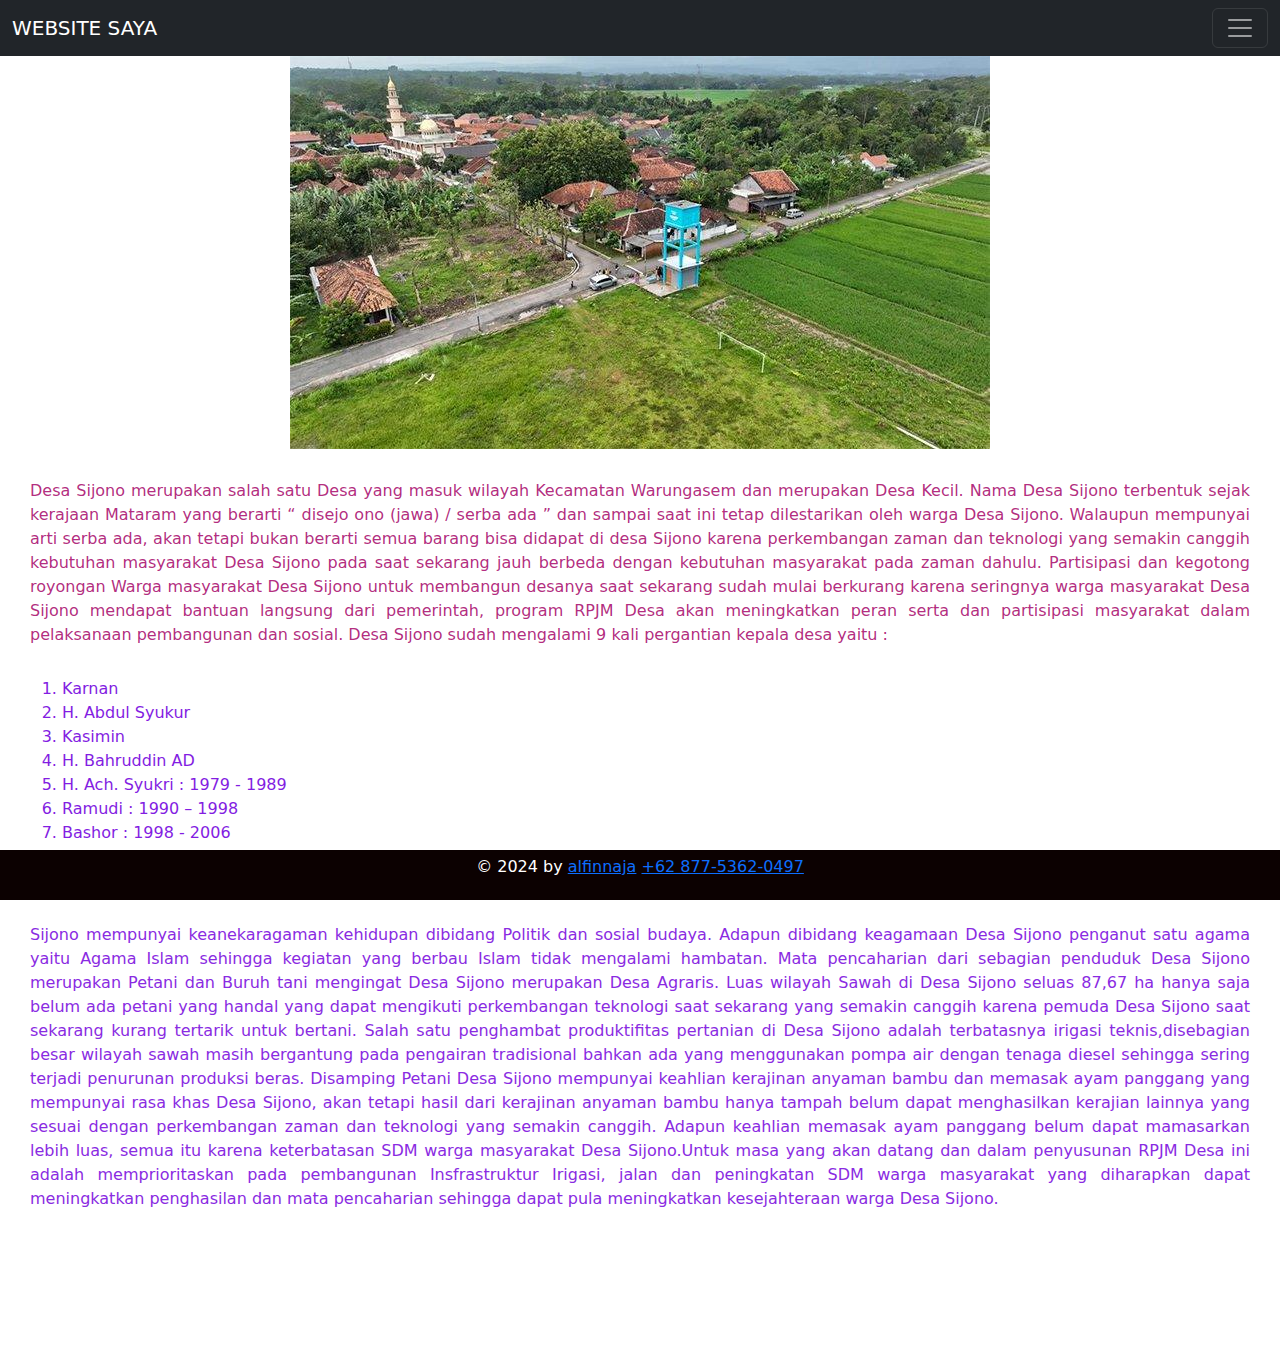
<file: index.html>
<!DOCTYPE html>
<html lang="en">
<head>
    <meta charset="UTF-8">
    <meta name="viewport" content="width=device-width, initial-scale=1.0">
    <title>Materi</title>
    <link rel="stylesheet" type="text/css" href="style.css">
    <link rel="stylesheet" href="https://cdn.jsdelivr.net/npm/bootstrap@5.3.3/dist/css/bootstrap.min.css">
</head>
<body>
  <nav class="navbar navbar-dark bg-dark fixed-top">
    <div class="container-fluid">
      <a class="navbar-brand" href="#">WEBSITE SAYA</a>
      <button class="navbar-toggler" type="button" data-bs-toggle="offcanvas" data-bs-target="#offcanvasDarkNavbar" aria-controls="offcanvasDarkNavbar" aria-label="Toggle navigation">
        <span class="navbar-toggler-icon"></span>
      </button>
      <div class="offcanvas offcanvas-end text-bg-dark" tabindex="-1" id="offcanvasDarkNavbar" aria-labelledby="offcanvasDarkNavbarLabel">
        <div class="offcanvas-header">
          <h5 class="offcanvas-title" id="offcanvasDarkNavbarLabel">PILIH MENU</h5>
          <button type="button" class="btn-close btn-close-white" data-bs-dismiss="offcanvas" aria-label="Close"></button>
        </div>
        <div class="offcanvas-body">
          <ul class="navbar-nav justify-content-end flex-grow-1 pe-3">
            <li class="nav-item">
              <a class="nav-link active" aria-current="page" href="#">Home</a>
            <li class="nav-item dropdown">
              <a class="nav-link dropdown-toggle" href="#" role="button" data-bs-toggle="dropdown" aria-expanded="false">
                SILAHKAN PILIH MENU
              </a>
              <ul class="dropdown-menu dropdown-menu-dark">
                <li><a class="dropdown-item" href="index1.html">HOME</a></li>
                <li><a class="dropdown-item" href="login.html">DAFTAR</a></li>
                <li><a class="dropdown-item" href="index.html">MATERI</a></li>
                <li><a class="dropdown-item" href="profile.html">PROFILE</a></li>
                <li><a class="dropdown-item" href="kontak.html">KONTAK SAYA</a></li>
                <li><a class="dropdown-item" href="galeri.html">GALERI SAYA</a></li>
                <li>
                  <hr class="dropdown-divider">
                </li>
              </ul>
            </li>
          </ul>
          <form class="d-flex mt-3" role="search">
            <input class="form-control me-2" type="search" placeholder="Search" aria-label="Search">
            <button class="btn btn-success" type="submit">Search</button>
          </form>
        </div>
      </div>
    </div>
  </nav>
    <h1 style="text-align: center;color: rgba(245, 15, 15, 0.5);">ASAL USUL DESA SIJONO</h1>
       <div class="Foto">
           <img src="Img/alfin.jpg" alt="Gambar">
       </div>
        
    <p style="color: rgba(173, 25, 117, 0.932); text-align: justify; margin: 30px;" >Desa Sijono merupakan salah satu Desa yang masuk wilayah Kecamatan Warungasem dan merupakan Desa Kecil. Nama Desa Sijono terbentuk sejak kerajaan Mataram yang berarti “ disejo ono (jawa) / serba ada ” dan sampai saat ini tetap dilestarikan oleh warga Desa Sijono. Walaupun mempunyai arti serba ada, akan tetapi bukan berarti semua barang bisa didapat di desa Sijono karena perkembangan zaman dan teknologi yang semakin canggih kebutuhan masyarakat Desa Sijono pada saat sekarang jauh berbeda dengan kebutuhan masyarakat pada zaman dahulu. Partisipasi dan kegotong royongan Warga masyarakat Desa Sijono untuk membangun desanya saat sekarang sudah mulai berkurang karena seringnya warga masyarakat Desa Sijono mendapat bantuan langsung dari pemerintah, program RPJM Desa akan meningkatkan peran serta dan partisipasi masyarakat dalam pelaksanaan pembangunan dan sosial. 
    Desa Sijono sudah mengalami 9 kali pergantian kepala desa yaitu :
    </p>
    <ul style="list-style: decimal; color: rgb(131, 29, 226); text-align: left;margin: 30px;">
        <li>    Karnan</li>
        <li>    H. Abdul Syukur</li>
        <li>    Kasimin</li>
        <li>    H. Bahruddin AD</li>
        <li>    H. Ach. Syukri     : 1979 - 1989</li>
        <li>    Ramudi               : 1990 – 1998</li>
        <li>    Bashor                : 1998 -  2006</li>
        <li>    Ramudi               : 2007 -  2013</li>
        <li>    Endang Sutrisno : 2013 -  2019</li>
    </ul>
    <p style="color: blueviolet; text-align: justify;margin: 30px;"> Sijono mempunyai keanekaragaman kehidupan dibidang Politik dan sosial budaya. Adapun dibidang keagamaan  Desa Sijono penganut satu agama yaitu Agama Islam sehingga kegiatan yang berbau Islam tidak mengalami hambatan. Mata pencaharian dari sebagian penduduk Desa Sijono merupakan Petani dan Buruh tani mengingat Desa Sijono merupakan Desa Agraris. Luas wilayah Sawah di Desa Sijono seluas 87,67 ha hanya saja belum ada petani yang handal yang dapat mengikuti perkembangan teknologi saat sekarang yang semakin canggih karena pemuda Desa Sijono saat sekarang kurang tertarik untuk bertani. Salah satu penghambat produktifitas pertanian di Desa Sijono adalah terbatasnya irigasi teknis,disebagian besar wilayah sawah masih bergantung pada pengairan tradisional bahkan ada yang menggunakan pompa air dengan tenaga diesel sehingga sering terjadi penurunan produksi beras. Disamping Petani Desa Sijono mempunyai keahlian kerajinan anyaman bambu dan memasak ayam panggang yang mempunyai rasa khas Desa Sijono, akan tetapi hasil dari kerajinan anyaman bambu hanya tampah belum dapat menghasilkan kerajian lainnya yang sesuai dengan perkembangan zaman dan teknologi yang semakin canggih. Adapun keahlian memasak ayam panggang belum dapat mamasarkan lebih luas, semua itu karena keterbatasan SDM warga masyarakat Desa Sijono.Untuk masa yang akan datang dan dalam penyusunan RPJM Desa ini adalah memprioritaskan pada pembangunan Insfrastruktur Irigasi, jalan dan peningkatan SDM warga masyarakat yang diharapkan dapat meningkatkan penghasilan dan mata pencaharian sehingga dapat pula meningkatkan kesejahteraan warga Desa Sijono.</p><br><br><br><br><br>
    <footer>
        <p>&copy; 2024 by <a href="https://www.instagram.com/alfinnnaja?igsh=cTR5emVsdWxiZjRz">alfinnaja</a> <a href="https://wa.me/+6287753620497">+62 877-5362-0497</a></p>
    </footer>
    <script src="https://cdn.jsdelivr.net/npm/bootstrap@5.3.3/dist/js/bootstrap.bundle.min.js"></script>   
</body>
</html>
</file>
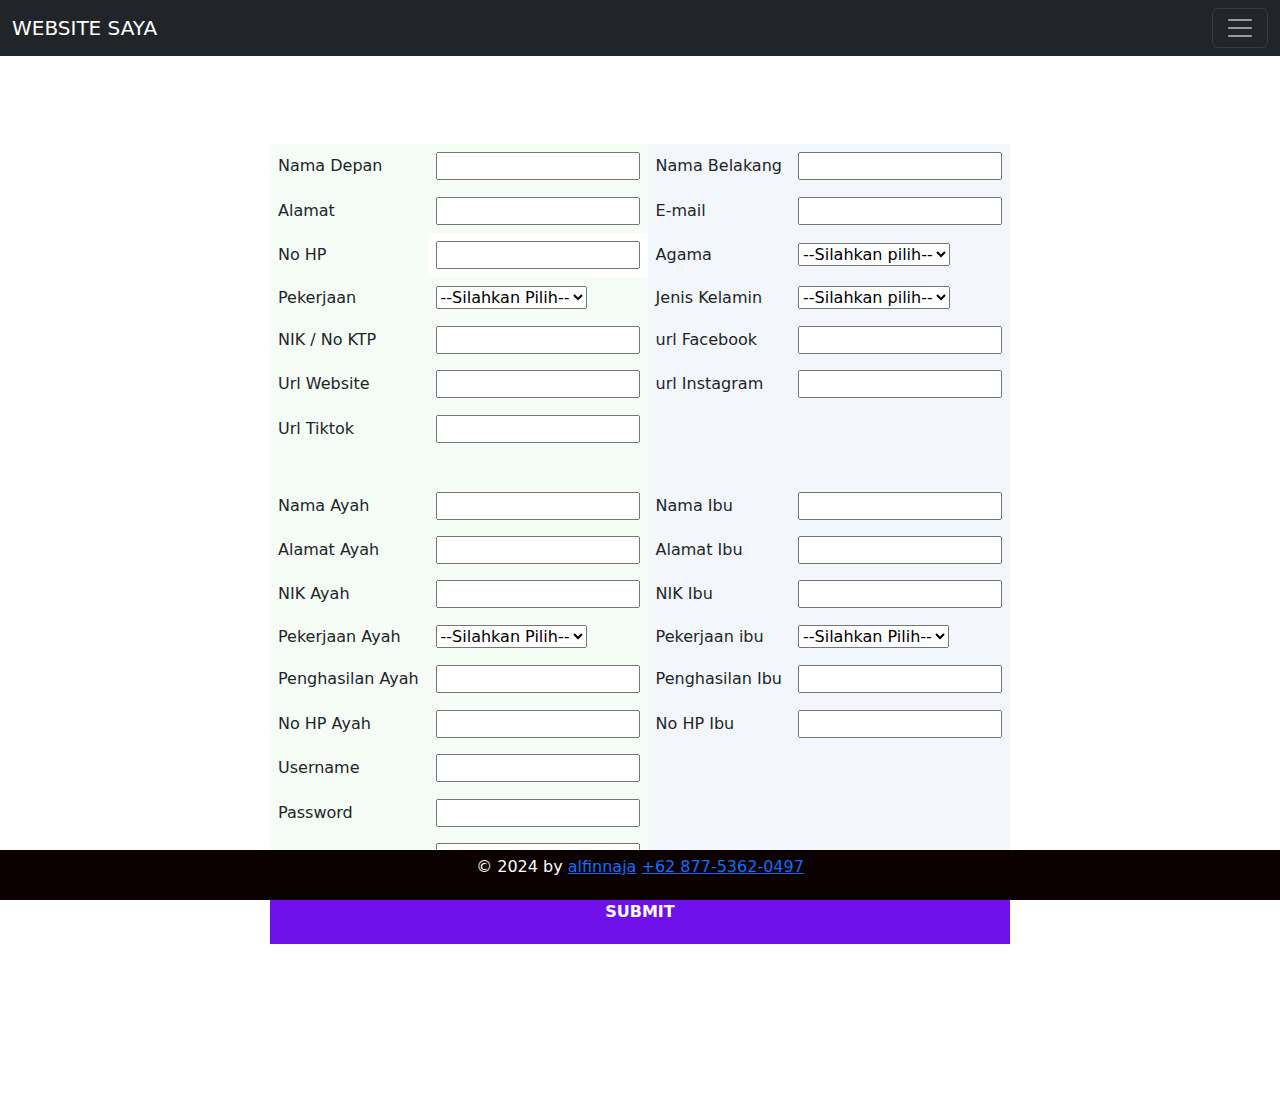
<file: daftar.html>
<!DOCTYPE html>
<html lang="en">
<head>
    <meta charset="UTF-8">
    <meta name="viewport" content="width=device-width, initial-scale=1.0">
    <title>From</title>
    <link rel="stylesheet" href="style.css">
    <link rel="stylesheet" href="https://cdn.jsdelivr.net/npm/bootstrap@5.3.3/dist/css/bootstrap.min.css">
</head>
<body>

    <nav class="navbar navbar-dark bg-dark fixed-top">
        <div class="container-fluid">
          <a class="navbar-brand" href="#">WEBSITE SAYA</a>
          <button class="navbar-toggler" type="button" data-bs-toggle="offcanvas" data-bs-target="#offcanvasDarkNavbar" aria-controls="offcanvasDarkNavbar" aria-label="Toggle navigation">
            <span class="navbar-toggler-icon"></span>
          </button>
          <div class="offcanvas offcanvas-end text-bg-dark" tabindex="-1" id="offcanvasDarkNavbar" aria-labelledby="offcanvasDarkNavbarLabel">
            <div class="offcanvas-header">
              <h5 class="offcanvas-title" id="offcanvasDarkNavbarLabel">PILIH MENU</h5>
              <button type="button" class="btn-close btn-close-white" data-bs-dismiss="offcanvas" aria-label="Close"></button>
            </div>
            <div class="offcanvas-body">
              <ul class="navbar-nav justify-content-end flex-grow-1 pe-3">
                <li class="nav-item">
                  <a class="nav-link active" aria-current="page" href="#">Home</a>
                <li class="nav-item dropdown">
                  <a class="nav-link dropdown-toggle" href="#" role="button" data-bs-toggle="dropdown" aria-expanded="false">
                    SILAHKAN PILIH MENU
                  </a>
                  <ul class="dropdown-menu dropdown-menu-dark">
                    <li><a class="dropdown-item" href="index1.html">HOME</a></li>
                    <li><a class="dropdown-item" href="login.html">DAFTAR</a></li>
                    <li><a class="dropdown-item" href="index.html">MATERI</a></li>
                    <li><a class="dropdown-item" href="profile.html">PROFILE</a></li>
                    <li><a class="dropdown-item" href="kontak.html">KONTAK SAYA</a></li>
                    <li><a class="dropdown-item" href="galeri.html">GALERI SAYA</a></li>
                    <li>
                      <hr class="dropdown-divider">
                    </li>
                  </ul>
                </li>
              </ul>
              <form class="d-flex mt-3" role="search">
                <input class="form-control me-2" type="search" placeholder="Search" aria-label="Search">
                <button class="btn btn-success" type="submit">Search</button>
              </form>
            </div>
          </div>
        </div>
      </nav><br><br><br><br><br>
    <table>
        <tr>
            <td class="green">Nama Depan</td>
            <td class="green" colspan="2"><input type="text" required>

            <td class="blue">Nama Belakang</td>
            <td class="blue" colspan="2"><input type="text" required>

        </tr>
        <tr>
            <td class="green">Alamat</td>
            <td class="green" colspan="2"><input type="text" required>
            <td class="blue">E-mail</td>
            <td class="blue" colspan="2"><input type="email" required>
        </tr>
        <tr>
            <td class="green">No HP</td>
            <td class="green-bg" colspan="2"><input type="number" required></td>
            <td class="blue">Agama</td>
            <td class="blue" colspan="2">
                <select required>
                    <option value="">--Silahkan pilih--</option>
                    <option value="Islam">Islam</option>
                    <option value="Hindu">Hindu</option>
                    <option value="Budha">Budha</option>
                    <option value="Lainnya">Lainnya</option>
                </select>
            </td>
        </tr>
        <tr>
            <td class="green">Pekerjaan</td>
            <td class="green" colspan="2">
                <select required>
                    <option value="">--Silahkan Pilih--</option>
                    <option value="Swasta">Swasta</option>
                    <option value="PNS">PNS</option>
                    <option value="TNI">TNI</option>
                    <option value="Polri">Polri</option>
                    <option value="Dokter">Dokter</option>
                    <option value="Programmer">Programmer</option>
                    <option value="DPR">DPR</option>
                    <option value="Guru">Guru</option>
                    <option value="Dosen">Dosen</option>
                </select>
            </td>
            <td class="blue">Jenis Kelamin</td>
            <td class="blue" colspan="2">
                <select required>
                    <option value="">--Silahkan pilih--</option>
                    <option value="Laki-laki">Laki-laki</option>
                    <option value="Perempuan">Perempuan</option>
                </select>
            </td>
        </tr>
        <tr>
            <td class="green">NIK / No KTP</td>
            <td class="green" colspan="2"><input type="number" required></td>
            <td class="blue">url Facebook</td>
            <td class="blue" colspan="2"><input type="text"></td>
        </tr>
        <tr>
            <td class="green">Url Website</td>
            <td class="green" colspan="2"><input type="text"></td>
            <td class="blue">url Instagram</td>
            <td class="blue" colspan="2"><input type="text"></td>
        </tr>
        <tr>
            <td class="green">Url Tiktok</td>
            <td class="green" colspan="2"><input type="text"></td>
            <td class="blue"></td>
            <td class="blue" colspan="2"></td>
        </tr>
        <tr>
            <td class="green"></td>
            <td class="green" colspan="2"></td>
            <td class="blue"></td>
            <td class="blue" colspan="2"></td>
        </tr>
        <tr>
            <td class="green"></td>
            <td class="green" colspan="2"></td>
            <td class="blue"></td>
            <td class="blue" colspan="2"></td>
        </tr>
        <tr>
            <td class="green">Nama Ayah</td>
            <td class="green" colspan="2"><input type="text"></td>
            <td class="blue">Nama Ibu</td>
            <td class="blue" colspan="2"><input type="text"></td>
        </tr>
        <tr>
            <td class="green">Alamat Ayah</td>
            <td class="green" colspan="2"><input type="text"></td>
            <td class="blue">Alamat Ibu</td>
            <td class="blue" colspan="2"><input type="text"></td>
        </tr>
        <tr>
            <td class="green">NIK Ayah</td>
            <td class="green" colspan="2"><input type="number" required></td>
            <td class="blue">NIK Ibu</td>
            <td class="blue" colspan="2"><input type="number" required></td>
        </tr>
        <tr>
            <td class="green">Pekerjaan Ayah</td>
            <td class="green" colspan="2">
                <select required>
                    <option value="">--Silahkan Pilih--</option>
                    <option value="Swasta">Swasta</option>
                    <option value="PNS">PNS</option>
                    <option value="TNI">TNI</option>
                    <option value="Polri">Polri</option>
                    <option value="Dokter">Dokter</option>
                    <option value="Programmer">Programmer</option>
                    <option value="DPR">DPR</option>
                    <option value="Guru">Guru</option>
                    <option value="Dosen">Dosen</option>
                </select>
            </td>
            <td class="blue">Pekerjaan ibu</td>
            <td class="blue" colspan="2">
                <select required>
                    <option value="">--Silahkan Pilih--</option>
                    <option value="Swasta">Swasta</option>
                    <option value="PNS">PNS</option>
                    <option value="TNI">TNI</option>
                    <option value="Polri">Polri</option>
                    <option value="Dokter">Dokter</option>
                    <option value="Programmer">Programmer</option>
                    <option value="DPR">DPR</option>
                    <option value="Guru">Guru</option>
                    <option value="Dosen">Dosen</option>
                </select>
            </td>
        </tr>
        <tr>
            <td class="green">Penghasilan Ayah</td>
            <td class="green" colspan="2"><input type="number" required></td>
            <td class="blue">Penghasilan Ibu</td>
            <td class="blue" colspan="2"><input type="number" required></td>
        </tr>
        <tr>
            <td class="green">No HP Ayah</td>
            <td class="green" colspan="2"><input type="number" required></td>
            <td class="blue">No HP Ibu</td>
            <td class="blue" colspan="2"><input type="number" required></td>
        </tr>
        <tr>
            <td class="green">Username</td>
            <td class="green" colspan="2"><input type="text"></td>
            <td class="blue"></td>
            <td class="blue" colspan="2"></td>

        </tr>
        <tr>
            <td class="green">Password</td>
            <td class="green" colspan="2"><input type="password"></td>
            <td class="blue"></td>
            <td class="blue" colspan="2"></td>

        </tr>
        <tr>
            <td class="green">Re-type Password</td>
            <td class="green" colspan="2"><input type="password"></td>
            <td class="blue"></td>
            <td class="blue" colspan="2"></td>

        </tr>
        <tr>
            <td colspan="6" class="submit-btn">SUBMIT</td>
        </tr>
    </table><br><br><br><br><br><br><br>
<footer>
    <p>&copy; 2024 by <a href="https://www.instagram.com/alfinnnaja?igsh=cTR5emVsdWxiZjRz">alfinnaja</a> <a href="https://wa.me/+6287753620497">+62 877-5362-0497</a></p>
</footer>
<script src="https://cdn.jsdelivr.net/npm/bootstrap@5.3.3/dist/js/bootstrap.bundle.min.js"></script>
</body>
</html>
</file>
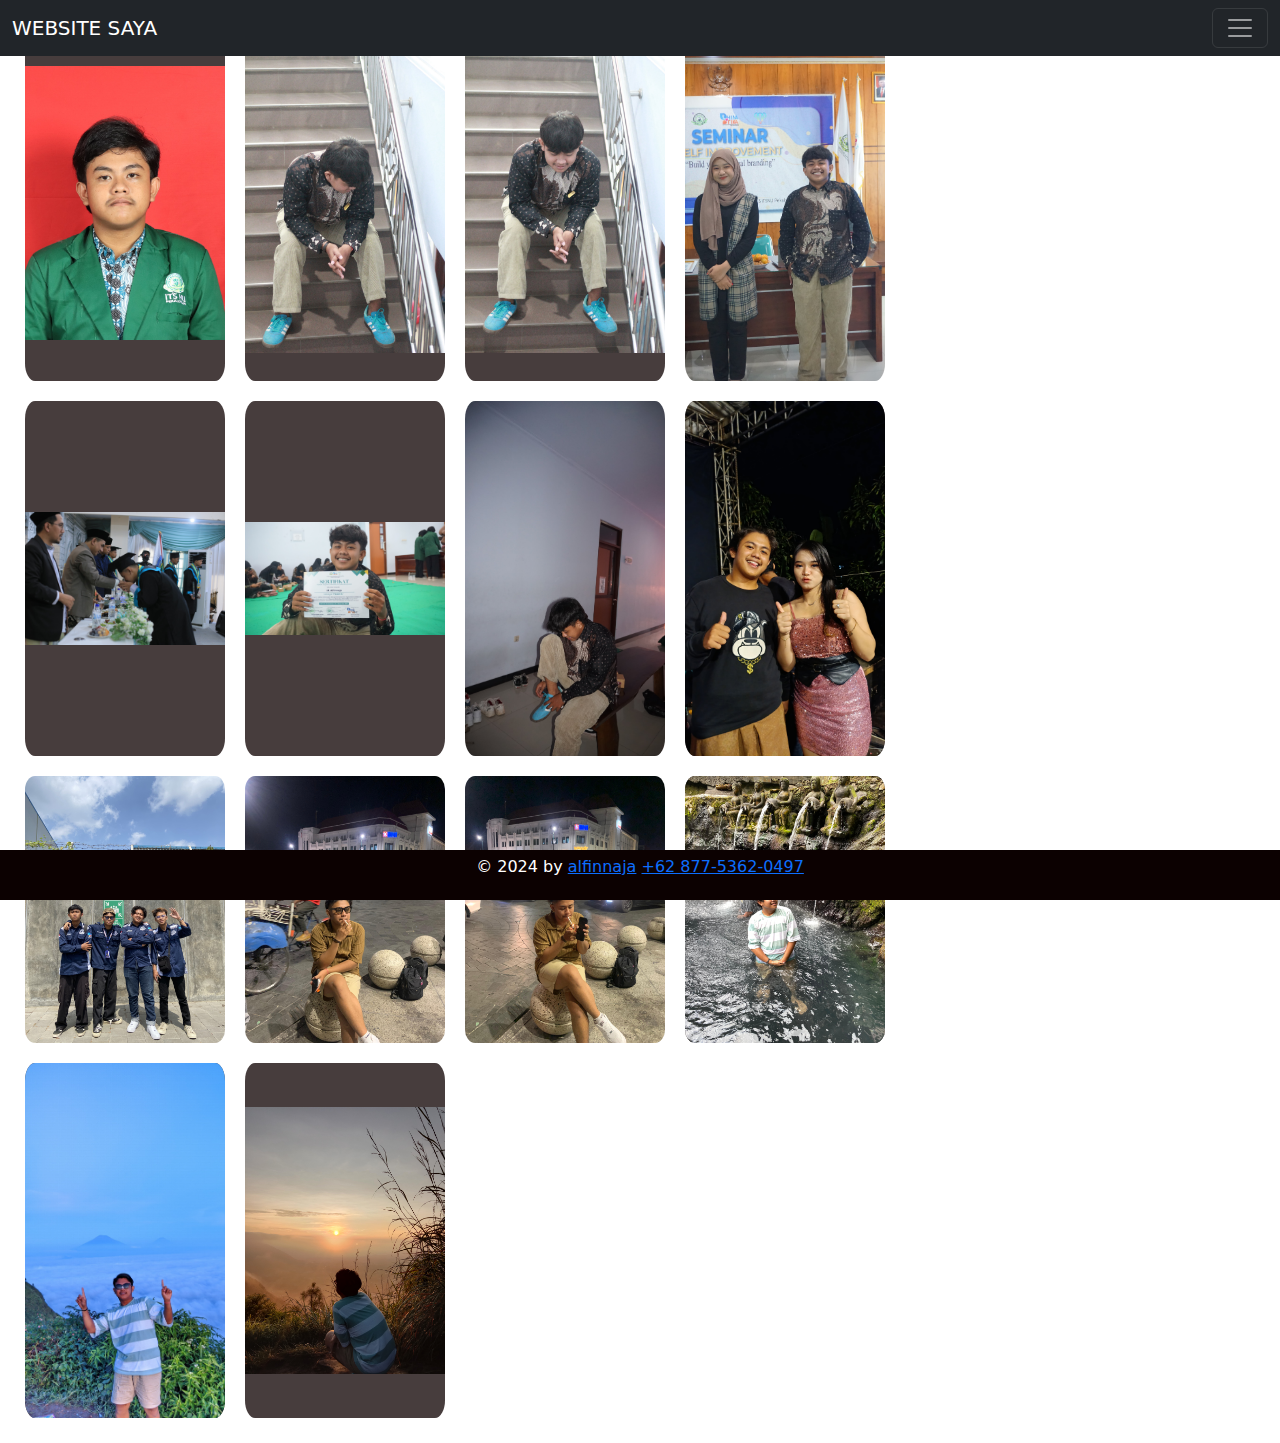
<file: galeri.html>
<!DOCTYPE html>
<html lang="en">
<head>
    <meta charset="UTF-8">
    <meta name="viewport" content="width=device-width, initial-scale=1.0">
    <title>Galeri Foto Saya</title>
    <link rel="stylesheet" type="text/css" href="style.css">
    <link rel="stylesheet" href="https://cdn.jsdelivr.net/npm/bootstrap@5.3.3/dist/css/bootstrap.min.css">
    <style>
        /* Gaya untuk modal */
        .modal {
            display: none;
            position: fixed;
            z-index: 1000;
            padding-top: 100px;
            left: 0;
            top: 0;
            width: 100%;
            height: 100%;
            overflow: auto;
            background: rgba(0, 0, 0, 0.9);
        }

        .modal-content {
            margin: auto;
            display: block;
            max-width: 60vh;
            max-height: 80vh;
            animation-name: zoom;
            animation-duration: 0.6s;
            border: 5px solid #f39c12;
            border-radius: 10px;
            transition: transform 0.4s ease;
        }

        /* Efek zoom untuk gambar modal */
        @keyframes zoom {
            from {transform: scale(0)}
            to {transform: scale(1)}
        }

        /* Tombol close modal */
        .close {
            position: absolute;
            top: 30px;
            right: 35px;
            color: #f39c12;
            font-size: 40px;
            font-weight: bold;
            cursor: pointer;
        }

        .gallery-container {
            display: flex;
            flex-wrap: wrap;
        }

        .gallery-item {
            margin: 5px;
        }

        .gallery-item img {
            width: 200px; /* Adjust as needed */
            height: auto;
            cursor: pointer;
        }
    </style>
</head>
<body>
    <nav class="navbar navbar-dark bg-dark fixed-top">
        <div class="container-fluid">
          <a class="navbar-brand" href="#">WEBSITE SAYA</a>
          <button class="navbar-toggler" type="button" data-bs-toggle="offcanvas" data-bs-target="#offcanvasDarkNavbar" aria-controls="offcanvasDarkNavbar" aria-label="Toggle navigation">
            <span class="navbar-toggler-icon"></span>
          </button>
          <div class="offcanvas offcanvas-end text-bg-dark" tabindex="-1" id="offcanvasDarkNavbar" aria-labelledby="offcanvasDarkNavbarLabel">
            <div class="offcanvas-header">
              <h5 class="offcanvas-title" id="offcanvasDarkNavbarLabel">PILIH MENU</h5>
              <button type="button" class="btn-close btn-close-white" data-bs-dismiss="offcanvas" aria-label="Close"></button>
            </div>
            <div class="offcanvas-body">
              <ul class="navbar-nav justify-content-end flex-grow-1 pe-3">
                <li class="nav-item">
                  <a class="nav-link active" aria-current="page" href="#">Home</a>
                <li class="nav-item dropdown">
                  <a class="nav-link dropdown-toggle" href="#" role="button" data-bs-toggle="dropdown" aria-expanded="false">
                    SILAHKAN PILIH MENU
                  </a>
                  <ul class="dropdown-menu dropdown-menu-dark">
                    <li><a class="dropdown-item" href="index1.html">HOME</a></li>
                    <li><a class="dropdown-item" href="login.html">DAFTAR</a></li>
                    <li><a class="dropdown-item" href="index.html">MATERI</a></li>
                    <li><a class="dropdown-item" href="profile.html">PROFILE</a></li>
                    <li><a class="dropdown-item" href="kontak.html">KONTAK SAYA</a></li>
                    <li><a class="dropdown-item" href="galeri.html">GALERI SAYA</a></li>
                    <li>
                      <hr class="dropdown-divider">
                    </li>
                  </ul>
                </li>
              </ul>
              <form class="d-flex mt-3" role="search">
                <input class="form-control me-2" type="search" placeholder="Search" aria-label="Search">
                <button class="btn btn-success" type="submit">Search</button>
              </form>
            </div>
          </div>
        </div>
      </nav>
    <div class="gallery-container">
        <div class="gallery-item">
            <img src="Img/Gambar 01.jpg" alt="Image 1" onclick="openModal(this)">
        </div>
        <div class="gallery-item">
            <img src="Img/Gambar 02.jpg" alt="Image 2" onclick="openModal(this)">
        </div>
        <div class="gallery-item">
            <img src="Img/Gambar 03.jpg" alt="Image 3" onclick="openModal(this)">
        </div>
        <div class="gallery-item">
            <img src="Img/Gambar 04.jpg" alt="Image 4" onclick="openModal(this)">
        </div>
        <div class="gallery-item">
            <img src="Img/Gambar 05.jpg" alt="Image 5" onclick="openModal(this)">
        </div>
        <div class="gallery-item">
            <img src="Img/Gambar 06.jpg" alt="Image 6" onclick="openModal(this)">
        </div>
        <div class="gallery-item">
            <img src="Img/Gambar 07.jpg" alt="Image 7" onclick="openModal(this)">
        </div>
        <div class="gallery-item">
            <img src="Img/Gambar 8.jpg" alt="Image 8" onclick="openModal(this)">
        </div>
        <div class="gallery-item">
            <img src="Img/Gambar 9.jpg" alt="Image 9" onclick="openModal(this)">
        </div>
        <div class="gallery-item">
            <img src="Img/Gambar 10.jpg" alt="Image 10" onclick="openModal(this)">
        </div>
        <div class="gallery-item">
            <img src="Img/Gambar 11.jpg" alt="Image 11" onclick="openModal(this)">
        </div>
        <div class="gallery-item">
            <img src="Img/Gambar 12.jpg" alt="Image 12" onclick="openModal(this)">
        </div>
        <div class="gallery-item">
            <img src="Img/Gambar 13.jpg" alt="Image 13" onclick="openModal(this)">
        </div>
        <div class="gallery-item">
            <img src="Img/Gambar 14.jpg" alt="Image 14" onclick="openModal(this)">
        </div>
    </div>

    <!-- Modal untuk menampilkan gambar yang diklik -->
    <div id="modal" class="modal">
        <span class="close" onclick="closeModal()">&times;</span>
        <img class="modal-content" id="modalImage">
    </div>

    <script>
        // Fungsi untuk membuka modal
        function openModal(image) {
            var modal = document.getElementById('modal');
            var modalImg = document.getElementById('modalImage');
            
            // Tampilkan modal
            modal.style.display = "block";
            
            // Set gambar di dalam modal sama dengan gambar yang diklik
            modalImg.src = image.src;
        }

        // Fungsi untuk menutup modal
        function closeModal() {
            var modal = document.getElementById('modal');
            
            // Sembunyikan modal
            modal.style.display = "none";
        }
    </script>
    <!-- Footer -->
    <footer>
        <p>&copy; 2024 by <a href="https://www.instagram.com/alfinnnaja?igsh=cTR5emVsdWxiZjRz">alfinnaja</a> <a href="https://wa.me/+6287753620497">+62 877-5362-0497</a></p>
    </footer>
    <script src="https://cdn.jsdelivr.net/npm/bootstrap@5.3.3/dist/js/bootstrap.bundle.min.js"></script>
</body>
</html>
</file>
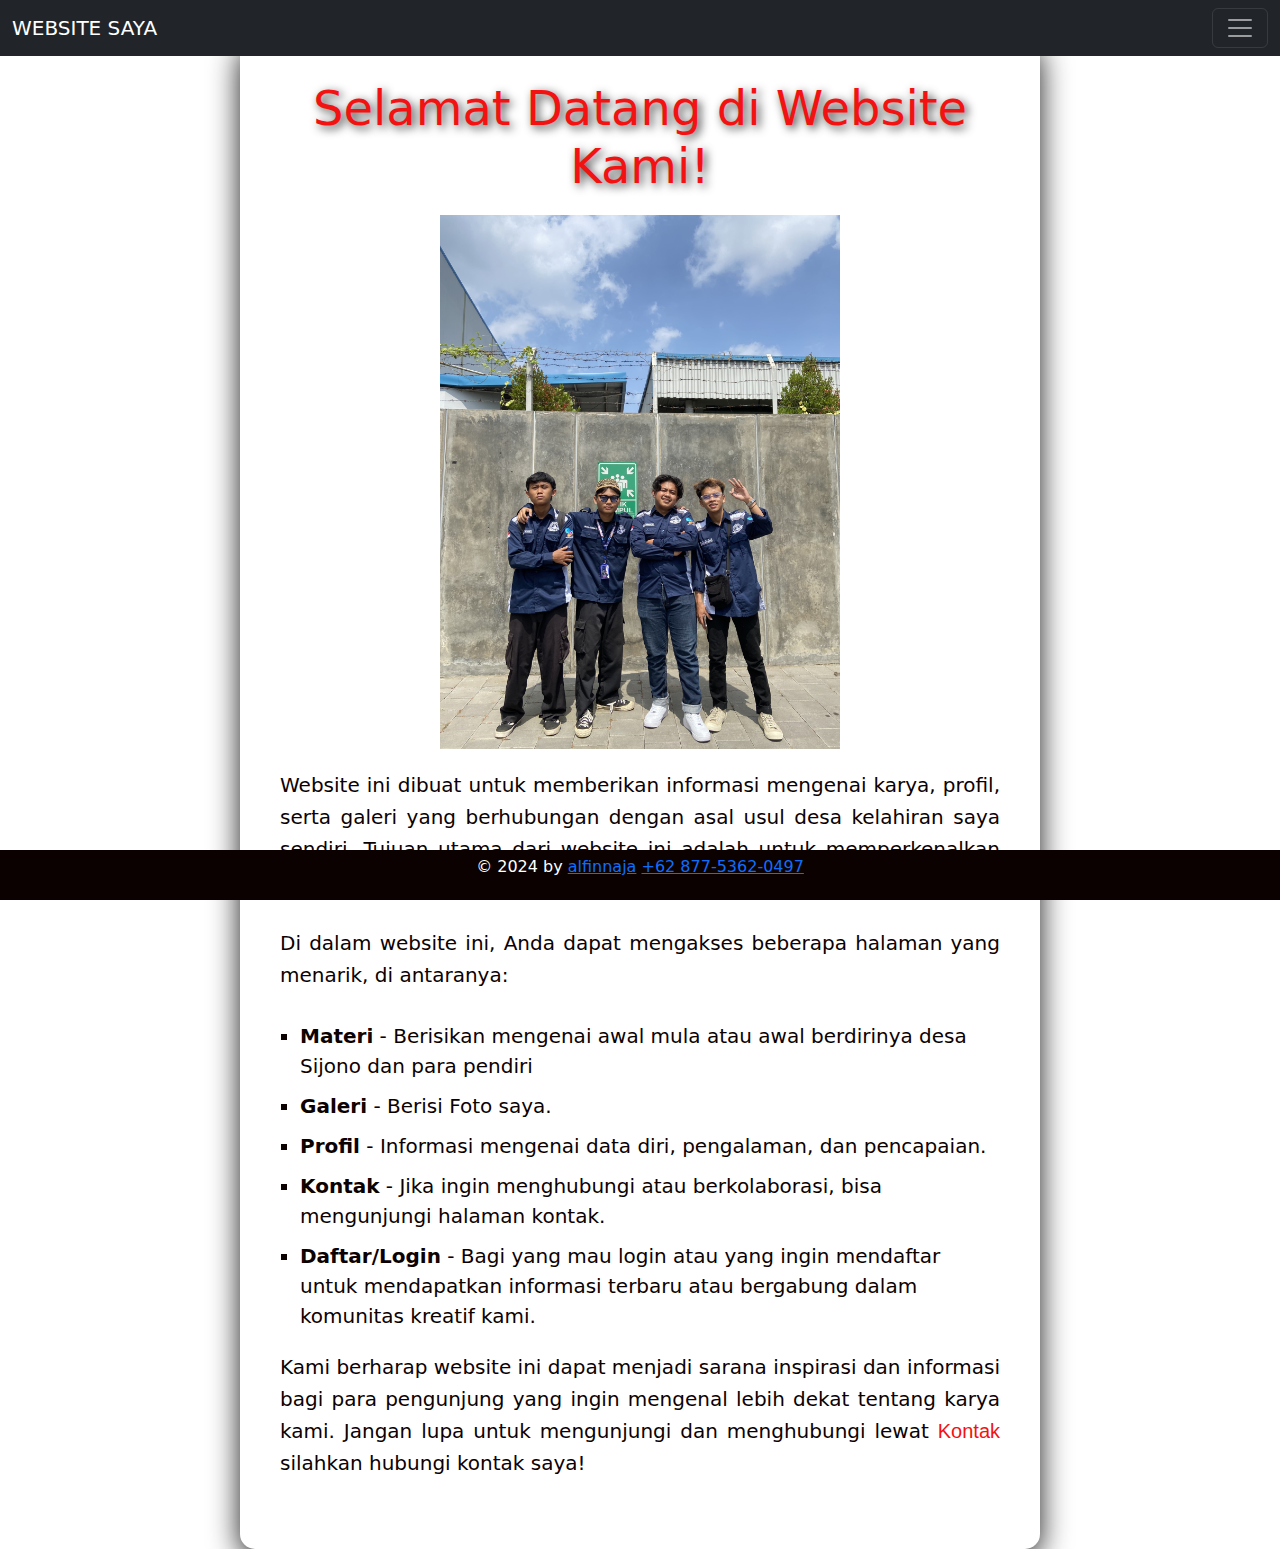
<file: home.html>
<!DOCTYPE html>
<html lang="en">
<head>
    <meta charset="UTF-8">
    <meta name="viewport" content="width=device-width, initial-scale=1.0">
    <title>Home</title>
    <link rel="stylesheet" type="text/css" href="style.css">
    <link rel="stylesheet" href="https://cdn.jsdelivr.net/npm/bootstrap@5.3.3/dist/css/bootstrap.min.css">
</head>
<body>
    <!-- Navbar -->
    <nav class="navbar navbar-dark bg-dark fixed-top">
        <div class="container-fluid">
          <a class="navbar-brand" href="#">WEBSITE SAYA</a>
          <button class="navbar-toggler" type="button" data-bs-toggle="offcanvas" data-bs-target="#offcanvasDarkNavbar" aria-controls="offcanvasDarkNavbar" aria-label="Toggle navigation">
            <span class="navbar-toggler-icon"></span>
          </button>
          <div class="offcanvas offcanvas-end text-bg-dark" tabindex="-1" id="offcanvasDarkNavbar" aria-labelledby="offcanvasDarkNavbarLabel">
            <div class="offcanvas-header">
              <h5 class="offcanvas-title" id="offcanvasDarkNavbarLabel">PILIH MENU</h5>
              <button type="button" class="btn-close btn-close-white" data-bs-dismiss="offcanvas" aria-label="Close"></button>
            </div>
            <div class="offcanvas-body">
              <ul class="navbar-nav justify-content-end flex-grow-1 pe-3">
                <li class="nav-item">
                  <a class="nav-link active" aria-current="page" href="#">Home</a>
                <li class="nav-item dropdown">
                  <a class="nav-link dropdown-toggle" href="#" role="button" data-bs-toggle="dropdown" aria-expanded="false">
                    SILAHKAN PILIH MENU
                  </a>
                  <ul class="dropdown-menu dropdown-menu-dark">
                    <li><a class="dropdown-item" href="home.html">HOME</a></li>
                    <li><a class="dropdown-item" href="login.html">DAFTAR</a></li>
                    <li><a class="dropdown-item" href="index.html">MATERI</a></li>
                    <li><a class="dropdown-item" href="profile.html">PROFILE</a></li>
                    <li><a class="dropdown-item" href="kontak.html">KONTAK SAYA</a></li>
                    <li><a class="dropdown-item" href="galeri.html">GALERI SAYA</a></li>
                    <li>
                      <hr class="dropdown-divider">
                    </li>
                  </ul>
                </li>
              </ul>
              <form class="d-flex mt-3" role="search">
                <input class="form-control me-2" type="search" placeholder="Search" aria-label="Search">
                <button class="btn btn-success" type="submit">Search</button>
              </form>
            </div>
          </div>
        </div>
      </nav>

    <!-- Kontainer konten utama -->
    <div class="home-container" style="margin-top: 40px;">
        <h1>Selamat Datang di Website Kami!</h1>
        <img src="Img/Gambar 9.jpg" alt="foto" width="400" height="400">
        <p>
            Website ini dibuat untuk memberikan informasi mengenai karya, profil, serta galeri yang berhubungan dengan 
            asal usul desa kelahiran saya sendiri. Tujuan utama dari website ini adalah untuk memperkenalkan berbagai karya seni dan kreativitas yang telah dibuat.
        </p>
        <p>
            Di dalam website ini, Anda dapat mengakses beberapa halaman yang menarik, di antaranya:
        </p>
        <ul>
            <li><strong>Materi</strong> - Berisikan mengenai awal mula atau awal berdirinya desa Sijono dan para pendiri</li>
            <li><strong>Galeri</strong> - Berisi Foto saya.</li>
            <li><strong>Profil</strong> - Informasi mengenai data diri, pengalaman, dan pencapaian.</li>
            <li><strong>Kontak</strong> - Jika ingin menghubungi atau berkolaborasi, bisa mengunjungi halaman kontak.</li>
            <li><strong>Daftar/Login</strong> - Bagi yang mau login atau yang ingin mendaftar untuk mendapatkan informasi terbaru atau bergabung dalam komunitas kreatif kami.</li>
        </ul>
        <p>
            Kami berharap website ini dapat menjadi sarana inspirasi dan informasi bagi para pengunjung yang ingin mengenal lebih dekat tentang karya kami. Jangan lupa untuk mengunjungi dan menghubungi lewat <a href="kontak.html">Kontak</a> silahkan hubungi kontak saya!
        </p>
    </div>

    <!-- Footer -->
    <footer>
        <p>&copy; 2024 by <a href="https://www.instagram.com/alfinnnaja?igsh=cTR5emVsdWxiZjRz">alfinnaja</a> <a href="https://wa.me/+6287753620497">+62 877-5362-0497</a></p>
    </footer>
    <script src="https://cdn.jsdelivr.net/npm/bootstrap@5.3.3/dist/js/bootstrap.bundle.min.js"></script>
</body>
</html>
<style>
/* Kontainer utama */
.home-container {
    background: #ffffff; /* Background putih transparan */
    padding: 40px;
    border-radius: 15px;
    box-shadow: 0 8px 30px rgba(0, 0, 0, 0.9); /* Bayangan */
    max-width: 800px;
    width: 100%;
    z-index: 1;
    position: relative;
    margin: auto; /* Pusatkan kontainer */
    animation: fadeIn 1.2s ease-in-out; /* Animasi fade in */
}

@keyframes fadeIn {
    0% {
        opacity: 0;
        transform: translateY(30px);
    }
    100% {
        opacity: 1;
        transform: translateY(0);
    }
}
/* Judul halaman */
.home-container h1 {
    font-size: 48px;
    color: #f31212;
    text-align: center;
    margin-bottom: 20px;
    text-shadow: 3px 3px 10px rgba(0, 0, 0, 0.8); /* Efek bayangan pada teks */
}

/* Gaya untuk gambar */
img {
    display: block; /* Mengubah gambar menjadi elemen blok */
    max-width: 400px; /* Gambar akan menyesuaikan lebar maksimal kontainer */
    height: auto; /* Mempertahankan rasio gambar */
    margin: 20px auto; /* Memusatkan gambar */
}

/* Deskripsi web */
.home-container p {
    font-size: 20px;
    line-height: 1.6;
    color: #0c0101;
    margin-bottom: 30px;
    text-align: justify;
}

/* Link ke halaman lainnya */
.home-container a {
    color: #f31212;
    text-decoration: none;
    font-family: 'Metal Mania', sans-serif;
}

.home-container a:hover {
    text-decoration: underline;
    color: #0c0101;
}

/* List section */
.home-container ul {
    list-style: square;
    margin: 20px 0;
    padding-left: 20px;
}

.home-container ul li {
    font-size: 20px;
    color: #0c0101;
    margin-bottom: 10px;
}
</style>
</file>
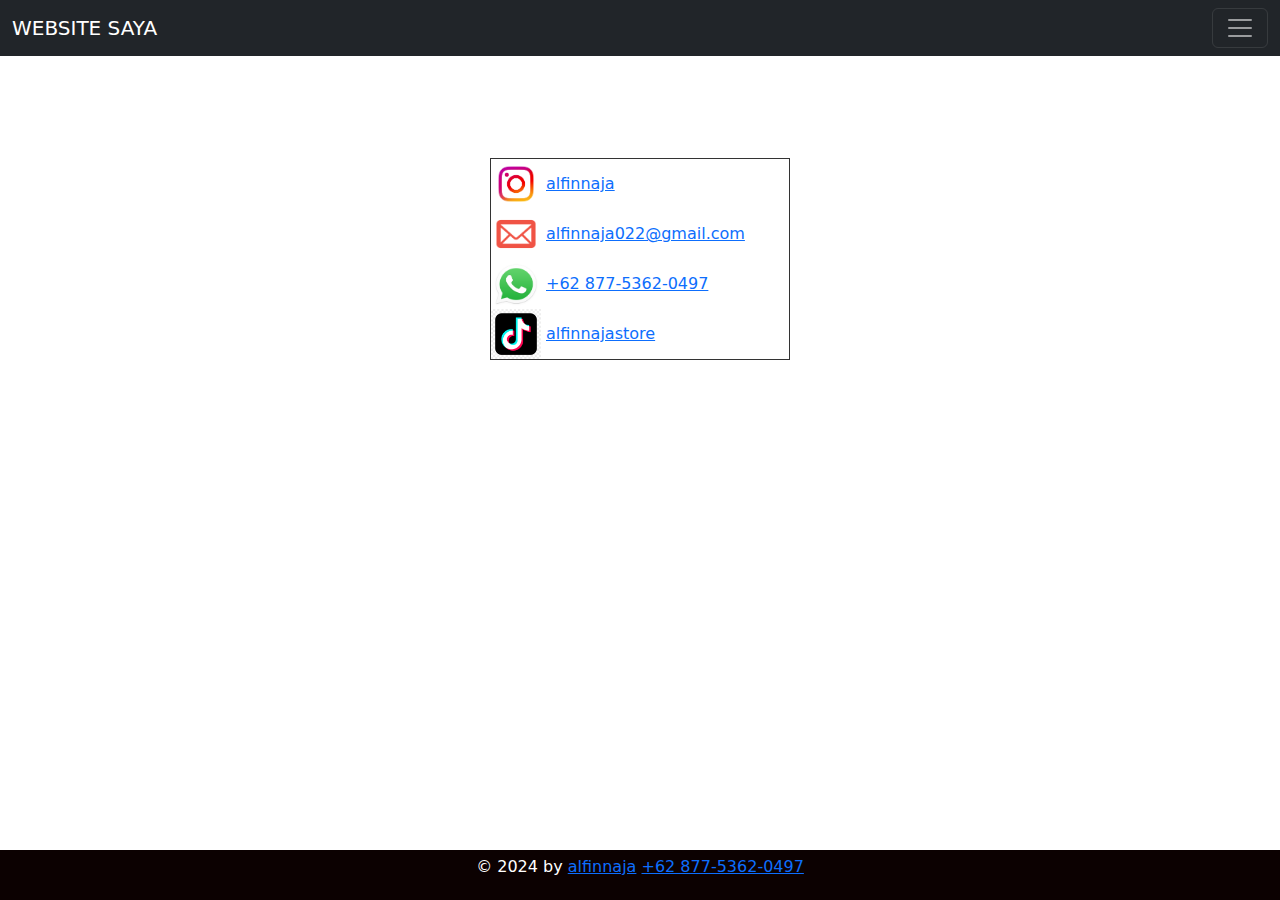
<file: kontak.html>
<!DOCTYPE html>
<html lang="en">

<head>
    <meta charset="UTF-8">
    <meta name="viewport" content="width=device-width, initial-scale=1.0">
    <title>Kontak</title>
    <link rel="stylesheet" type="text/css" href="style.css">
    <link rel="stylesheet" href="https://cdn.jsdelivr.net/npm/bootstrap@5.3.3/dist/css/bootstrap.min.css">
</head>

<body>
  <nav class="navbar navbar-dark bg-dark fixed-top">
    <div class="container-fluid">
      <a class="navbar-brand" href="#">WEBSITE SAYA</a>
      <button class="navbar-toggler" type="button" data-bs-toggle="offcanvas" data-bs-target="#offcanvasDarkNavbar" aria-controls="offcanvasDarkNavbar" aria-label="Toggle navigation">
        <span class="navbar-toggler-icon"></span>
      </button>
      <div class="offcanvas offcanvas-end text-bg-dark" tabindex="-1" id="offcanvasDarkNavbar" aria-labelledby="offcanvasDarkNavbarLabel">
        <div class="offcanvas-header">
          <h5 class="offcanvas-title" id="offcanvasDarkNavbarLabel">PILIH MENU</h5>
          <button type="button" class="btn-close btn-close-white" data-bs-dismiss="offcanvas" aria-label="Close"></button>
        </div>
        <div class="offcanvas-body">
          <ul class="navbar-nav justify-content-end flex-grow-1 pe-3">
            <li class="nav-item">
              <a class="nav-link active" aria-current="page" href="#">Home</a>
            <li class="nav-item dropdown">
              <a class="nav-link dropdown-toggle" href="#" role="button" data-bs-toggle="dropdown" aria-expanded="false">
                SILAHKAN PILIH MENU
              </a>
              <ul class="dropdown-menu dropdown-menu-dark">
                <li><a class="dropdown-item" href="index1.html">HOME</a></li>
                <li><a class="dropdown-item" href="login.html">DAFTAR</a></li>
                <li><a class="dropdown-item" href="index.html">MATERI</a></li>
                <li><a class="dropdown-item" href="profile.html">PROFILE</a></li>
                <li><a class="dropdown-item" href="kontak.html">KONTAK SAYA</a></li>
                <li><a class="dropdown-item" href="galeri.html">GALERI SAYA</a></li>
                <li>
                  <hr class="dropdown-divider">
                </li>
              </ul>
            </li>
          </ul>
          <form class="d-flex mt-3" role="search">
            <input class="form-control me-2" type="search" placeholder="Search" aria-label="Search">
            <button class="btn btn-success" type="submit">Search</button>
          </form>
        </div>
      </div>
    </div>
  </nav><br><br><br><br><br>
    <div class="contac">

        <div class="logo1">
            <img src="Img/computer-icons-instagram-logo-sticker-logo-35ad5791fa627be046b9cc7340659bb0.png" width="50"
                height="50">
            <a href="https://www.instagram.com/alfinnnaja?igsh=cTR5emVsdWxiZjRz">alfinnaja</a>
        </div>
        <div class="logo2">
            <img src="Img/logo 2.png" width="50" height="50">
        <a href="mailto:alfinnaja022@gmail.com">alfinnaja022@gmail.com</a>
        </div>
        <div class="logo3">
            <img src="Img/pngegg.png" width="50" height="50">
            <a href="https://wa.me/+6287753620497">+62 877-5362-0497</a>
        </div>
        <div class="logo4">
            <img src="Img/logo 3.png" width="50" height="50">
            <a href="https://www.tiktok.com/@alfinnaja13?_t=8qGXeFz1reS&_r=1">alfinnajastore</a>
        </div>
    </div>
    <footer>
        <p>&copy; 2024 by <a href="https://www.instagram.com/alfinnnaja?igsh=cTR5emVsdWxiZjRz">alfinnaja</a> <a href="https://wa.me/+6287753620497">+62 877-5362-0497</a></p>
    </footer>
    <script src="https://cdn.jsdelivr.net/npm/bootstrap@5.3.3/dist/js/bootstrap.bundle.min.js"></script>
</body>
</html>
</file>
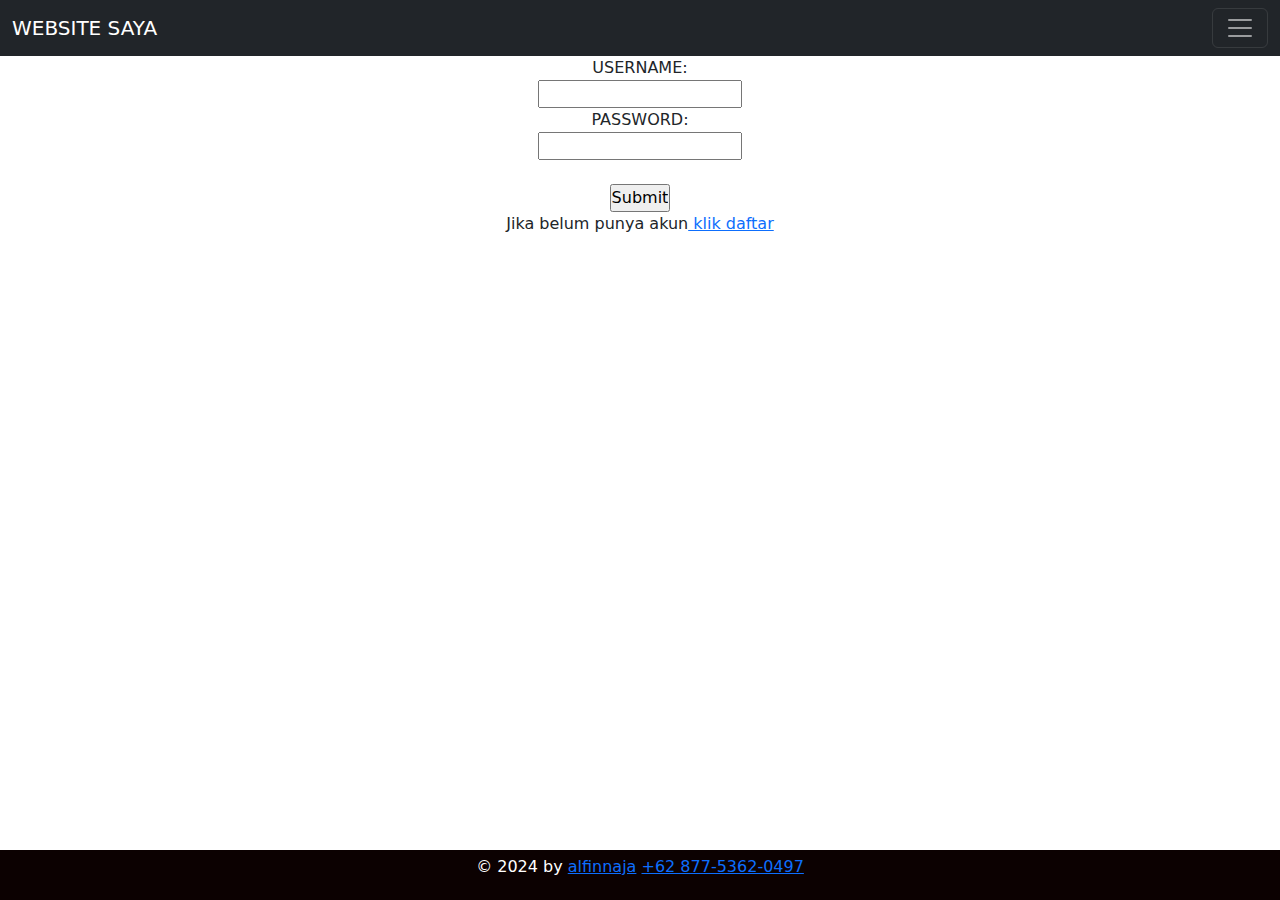
<file: login.html>
<!DOCTYPE html>
<html lang="en">
<head>
    <meta charset="UTF-8">
    <meta name="viewport" content="width=device-width, initial-scale=1.0">
    <title>MASUK</title>
    <link rel="stylesheet" type="text/css" href="style.css">
    <link rel="stylesheet" href="https://cdn.jsdelivr.net/npm/bootstrap@5.3.3/dist/css/bootstrap.min.css">
</head>
<body>
  <nav class="navbar navbar-dark bg-dark fixed-top">
    <div class="container-fluid">
      <a class="navbar-brand" href="#">WEBSITE SAYA</a>
      <button class="navbar-toggler" type="button" data-bs-toggle="offcanvas" data-bs-target="#offcanvasDarkNavbar" aria-controls="offcanvasDarkNavbar" aria-label="Toggle navigation">
        <span class="navbar-toggler-icon"></span>
      </button>
      <div class="offcanvas offcanvas-end text-bg-dark" tabindex="-1" id="offcanvasDarkNavbar" aria-labelledby="offcanvasDarkNavbarLabel">
        <div class="offcanvas-header">
          <h5 class="offcanvas-title" id="offcanvasDarkNavbarLabel">PILIH MENU</h5>
          <button type="button" class="btn-close btn-close-white" data-bs-dismiss="offcanvas" aria-label="Close"></button>
        </div>
        <div class="offcanvas-body">
          <ul class="navbar-nav justify-content-end flex-grow-1 pe-3">
            <li class="nav-item">
              <a class="nav-link active" aria-current="page" href="#">Home</a>
            <li class="nav-item dropdown">
              <a class="nav-link dropdown-toggle" href="#" role="button" data-bs-toggle="dropdown" aria-expanded="false">
                SILAHKAN PILIH MENU
              </a>
              <ul class="dropdown-menu dropdown-menu-dark">
                <li><a class="dropdown-item" href="index1.html">HOME</a></li>
                <li><a class="dropdown-item" href="login.html">DAFTAR</a></li>
                <li><a class="dropdown-item" href="index.html">MATERI</a></li>
                <li><a class="dropdown-item" href="profile.html">PROFILE</a></li>
                <li><a class="dropdown-item" href="kontak.html">KONTAK SAYA</a></li>
                <li><a class="dropdown-item" href="galeri.html">GALERI SAYA</a></li>
                <li>
                  <hr class="dropdown-divider">
                </li>
              </ul>
            </li>
          </ul>
          <form class="d-flex mt-3" role="search">
            <input class="form-control me-2" type="search" placeholder="Search" aria-label="Search">
            <button class="btn btn-success" type="submit">Search</button>
          </form>
        </div>
      </div>
    </div>
  </nav>
</body>
<body>
 <h1 style="text-align: center;">MASUK</h1>
    <form action="/action_page.php" style="text-align: center;">
      <label for="fname">USERNAME:</label><br>
      <input type="text" id="fname" name="fname"><br>
      <label for="lname">PASSWORD:</label><br>
      <input type="text" id="lname" name="lname"><br><br>
      <input type="submit" value="Submit">
    </form>
    <p style="text-align: center;">Jika belum punya akun<a href="daftar.html"> klik daftar</a></p>
    <footer>
      <p>&copy; 2024 by <a href="https://www.instagram.com/alfinnnaja?igsh=cTR5emVsdWxiZjRz">alfinnaja</a> <a href="https://wa.me/+6287753620497">+62 877-5362-0497</a></p>
  </footer>
  <script src="https://cdn.jsdelivr.net/npm/bootstrap@5.3.3/dist/js/bootstrap.bundle.min.js"></script>
</body>   
</html>
</file>
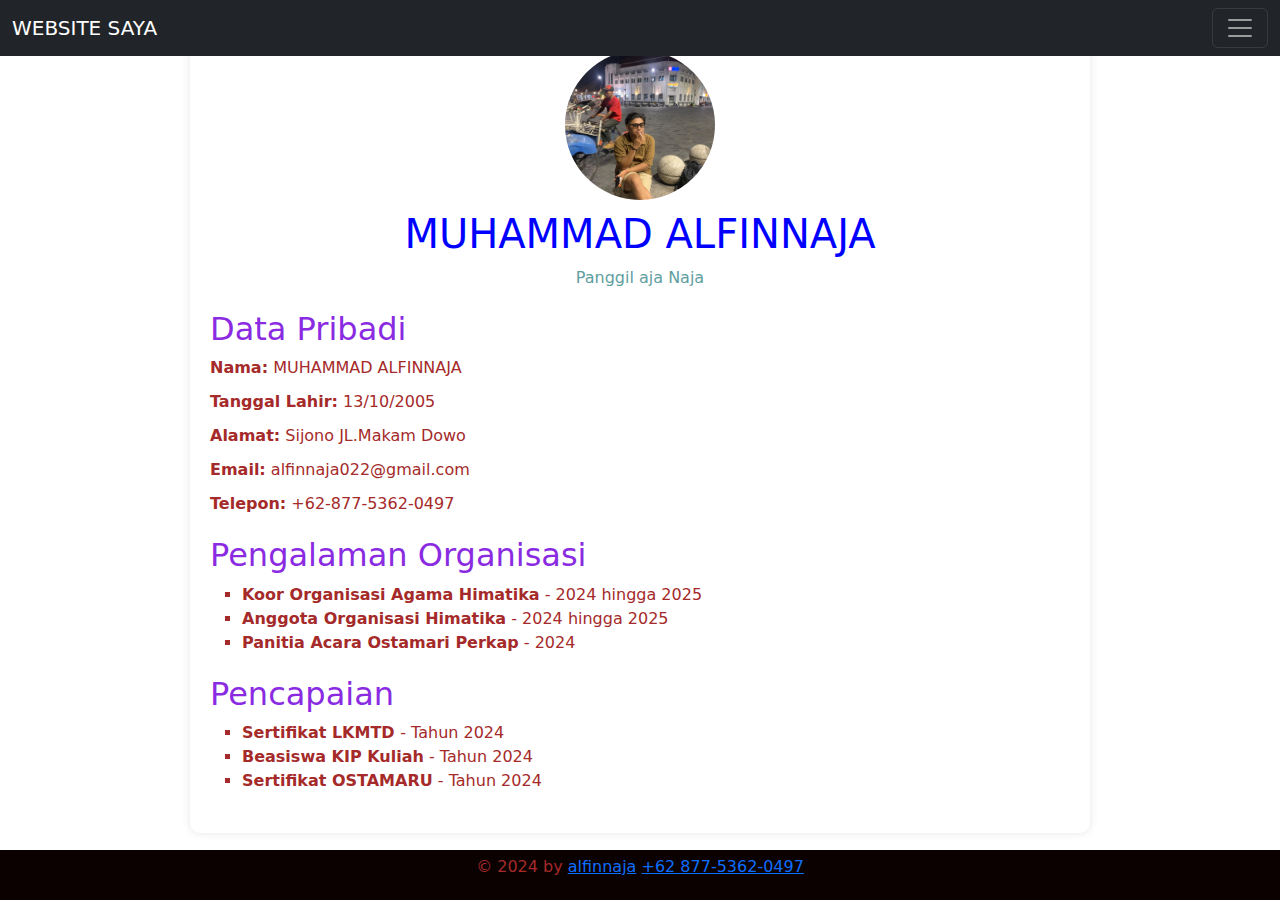
<file: profile.html>
<!DOCTYPE html>
<html lang="en">
<head>
    <meta charset="UTF-8">
    <meta name="viewport" content="width=device-width, initial-scale=1.0">
    <meta http-equiv="X-UA-Compatible" content="ie=edge">
    <title>Profil Saya</title>
    <link rel="stylesheet" type="text/css" href="style.css">
    <link rel="stylesheet" href="https://cdn.jsdelivr.net/npm/bootstrap@5.3.3/dist/css/bootstrap.min.css">
</head>
<body>
  <nav class="navbar navbar-dark bg-dark fixed-top">
    <div class="container-fluid">
      <a class="navbar-brand" href="#">WEBSITE SAYA</a>
      <button class="navbar-toggler" type="button" data-bs-toggle="offcanvas" data-bs-target="#offcanvasDarkNavbar" aria-controls="offcanvasDarkNavbar" aria-label="Toggle navigation">
        <span class="navbar-toggler-icon"></span>
      </button>
      <div class="offcanvas offcanvas-end text-bg-dark" tabindex="-1" id="offcanvasDarkNavbar" aria-labelledby="offcanvasDarkNavbarLabel">
        <div class="offcanvas-header">
          <h5 class="offcanvas-title" id="offcanvasDarkNavbarLabel">PILIH MENU</h5>
          <button type="button" class="btn-close btn-close-white" data-bs-dismiss="offcanvas" aria-label="Close"></button>
        </div>
        <div class="offcanvas-body">
          <ul class="navbar-nav justify-content-end flex-grow-1 pe-3">
            <li class="nav-item">
              <a class="nav-link active" aria-current="page" href="#">Home</a>
            <li class="nav-item dropdown">
              <a class="nav-link dropdown-toggle" href="#" role="button" data-bs-toggle="dropdown" aria-expanded="false">
                SILAHKAN PILIH MENU
              </a>
              <ul class="dropdown-menu dropdown-menu-dark">
                <li><a class="dropdown-item" href="index1.html">HOME</a></li>
                <li><a class="dropdown-item" href="login.html">DAFTAR</a></li>
                <li><a class="dropdown-item" href="index.html">MATERI</a></li>
                <li><a class="dropdown-item" href="profile.html">PROFILE</a></li>
                <li><a class="dropdown-item" href="kontak.html">KONTAK SAYA</a></li>
                <li><a class="dropdown-item" href="galeri.html">GALERI SAYA</a></li>
                <li>
                  <hr class="dropdown-divider">
                </li>
              </ul>
            </li>
          </ul>
          <form class="d-flex mt-3" role="search">
            <input class="form-control me-2" type="search" placeholder="Search" aria-label="Search">
            <button class="btn btn-success" type="submit">Search</button>
          </form>
        </div>
      </div>
    </div>
  </nav>
</body>
<body>
    <div class="profile-container">
        <div class="profile-header">
            <img src="Img/Gambar 10.jpg" alt="Foto Profil" class="profile-picture">
            <h1 style="color: blue;">MUHAMMAD ALFINNAJA</h1>
            <p style="color: cadetblue;">Panggil aja Naja</p>
        </div>
        <style>
            p{
                color: brown;
            }
            li{
                color: brown;
            }
        </style>
        <div class="profile-content">
            <section>
                <h2 style="color: blueviolet;">Data Pribadi</h2>
                <p><strong>Nama:</strong> MUHAMMAD ALFINNAJA</p>
                <p><strong>Tanggal Lahir:</strong> 13/10/2005</p>
                <p><strong>Alamat:</strong> Sijono JL.Makam Dowo</p>
                <p><strong>Email:</strong> alfinnaja022@gmail.com</p>
                <p><strong>Telepon:</strong> +62-877-5362-0497</p>
            </section>

            <section>
                <h2 style="color: blueviolet;">Pengalaman Organisasi</h2>
                <ul>
                    <li><strong>Koor Organisasi Agama Himatika</strong> - 2024 hingga 2025</li>
                    <li><strong>Anggota Organisasi Himatika</strong> - 2024 hingga 2025</li>
                    <li><strong>Panitia Acara  Ostamari Perkap</strong> - 2024</li>
                </ul>
            </section>

            <section>
                <h2 style="color: blueviolet;">Pencapaian</h2>
                <ul>
                    <li><strong>Sertifikat LKMTD </strong> - Tahun 2024</li>
                    <li><strong>Beasiswa KIP Kuliah</strong> - Tahun 2024</li>
                    <li><strong>Sertifikat OSTAMARU</strong> - Tahun 2024</li>
                </ul>
            </section>
        </div>
    </div>
    <footer>
        <p>&copy; 2024 by <a href="https://www.instagram.com/alfinnnaja?igsh=cTR5emVsdWxiZjRz">alfinnaja</a> <a href="https://wa.me/+6287753620497">+62 877-5362-0497</a></p>
    </footer>
    <script src="https://cdn.jsdelivr.net/npm/bootstrap@5.3.3/dist/js/bootstrap.bundle.min.js"></script>
</body>
</html>
</file>
<file: style.css>
* {
    margin: 0;
    padding: 0;
    box-sizing: border-box;
}

body .gallery-item {
    font-family: Arial, sans-serif;
    background-color: #473d3d;
    display: flex;
    justify-content: center;
    align-items: center;
    min-height: 100%;
}
body .index{
    text-align: center;
}


.Foto {
    width: 100%;
    text-align: center;
}

.opsi {
    display:flex;
    justify-content: center;
    background-color: #e71313;
    padding: 10px ;

}
.opsi a {
    color: white;
    padding: 10px 20px;
    text-decoration: none;
    font-weight: bold;
    cursor: pointer;
    
}
.opsi a:hover {
    background-color:#494948;}


.gallery-container {
    display: grid;
    grid-template-columns: repeat(auto-fill, minmax(150px, 1fr));
    gap: 10px;
    padding: 20px;
    width: 200%;
    max-width: 1000px;
}

.gallery-item {
    overflow: hidden;
    border-radius: 5%;
    transition: transform 0.3s ease;
}

.gallery-item img {
    width: 100%;
    height: auto;
    transition: transform 0.3s ease, box-shadow 0.3s ease;
    cursor: pointer;
}

.gallery-item:active img,
.gallery-item:hover img {
    transform: scale(2);
    box-shadow: 0 4px 10px rgb(240, 9, 9);
}

/* Untuk perangkat layar sentuh */
@media (hover: none) {
    .gallery-item img {
        transition: transform 0.3s ease;
    }

    .gallery-item:active img {
        transform: scale(1.2);
        box-shadow: 0 6px 12px rgb(245, 3, 3);
    }
}

* {
    margin: 0;
    padding: 0;
    box-sizing: border-box;
}

body {
    font-family: Arial, sans-serif;
    background-color: #f4f4f4;
    color: #333;
    line-height: 1.6;
}

.profile-container {
    width: 80%;
    max-width: 900px;
    margin: 30px auto;
    background: white;
    padding: 20px;
    box-shadow: 0 0 10px rgba(0, 0, 0, 0.1);
    border-radius: 10px;
}

.profile-header {
    text-align: center;
    margin-bottom: 20px;
}

.profile-picture {
    width: 150px;
    height: 150px;
    border-radius: 50%;
    object-fit: cover;
    margin-bottom: 10px;
}

h1 {
    font-size: 2rem;
    margin-bottom: 5px;
}

h2 {
    margin-bottom: 10px;
    font-size: 1.5rem;
    color: #555;
}

.profile-content section {
    margin-bottom: 20px;
}

.profile-content p, .profile-content ul {
    margin-bottom: 10px;
}

ul {
    list-style-type: square;
    padding-left: 20px;
}

.logo1 {
    display: flex;
    gap: 5px;
    align-items: center;
}

.logo2 {
    display: flex;
    gap: 5px;
    align-items: center;
}
.logo3 {
    display: flex;
    gap: 5px;
    align-items: center;
}
.logo4 {
    display: flex;
    gap: 5px;
    align-items: center;
}

.contac{
    margin-left: auto;
    margin-right: auto;
    border: #333 solid 1px;
    width: 300px;
    margin-top: 3%;
}

table {
    /* width: 100%; */
    height: 800px;
    border-collapse: collapse;
    align-items: center;
    text-align: center;
    margin-left: auto;
    margin-right: auto;
}

td,
th {
    border-style: hidden;
    padding: 8px;
    text-align: left;
}

.green {
    background-color: #f6fcf6;
}

.blue {
    background-color: hsl(210, 63%, 97%);
}

.submit-btn {
    background-color: rgb(111, 16, 235);
    align-items: center;
    margin-left: 10rem;
    color: white;
    font-weight: bold;
    text-align: center;
    padding: 20px;
    cursor: pointer;
}

input::-webkit-outer-spin-button,
input::-webkit-inner-spin-button {
    -webkit-appearance: none;
    margin: 0;
}

/* Modal untuk menampilkan gambar dalam layar penuh */
.modal {
    display: none;
    position: fixed;
    z-index: 1000;
    padding-top: 100px;
    left: 0;
    top: 0;
    width: 100%;
    height: 100%;
    overflow: auto;
    background-color: rgba(0, 0, 0, 0.9);
}

.modal-content {
    margin: auto;
    display: block;
    max-width: 80%;
    max-height: 80%;
    animation-name: zoom;
    animation-duration: 0.6s;
}

/* Animasi zoom-in saat gambar di klik */
@keyframes zoom {
    from {transform: scale(0)}
    to {transform: scale(1)}
}

/* Tombol close modal */
.close {
    position: absolute;
    top: 30px;
    right: 35px;
    color: #fff;
    font-size: 40px;
    font-weight: bold;
    cursor: pointer;
}
/* Style untuk footer */
footer {
    background-color: #0c0101;
    color: #fff;
    padding: 5px;
    text-align: center;
    position: fixed;
    bottom: 0px;
    left: 0;
    width: 100%;
    z-index: 5;
}
</file>
